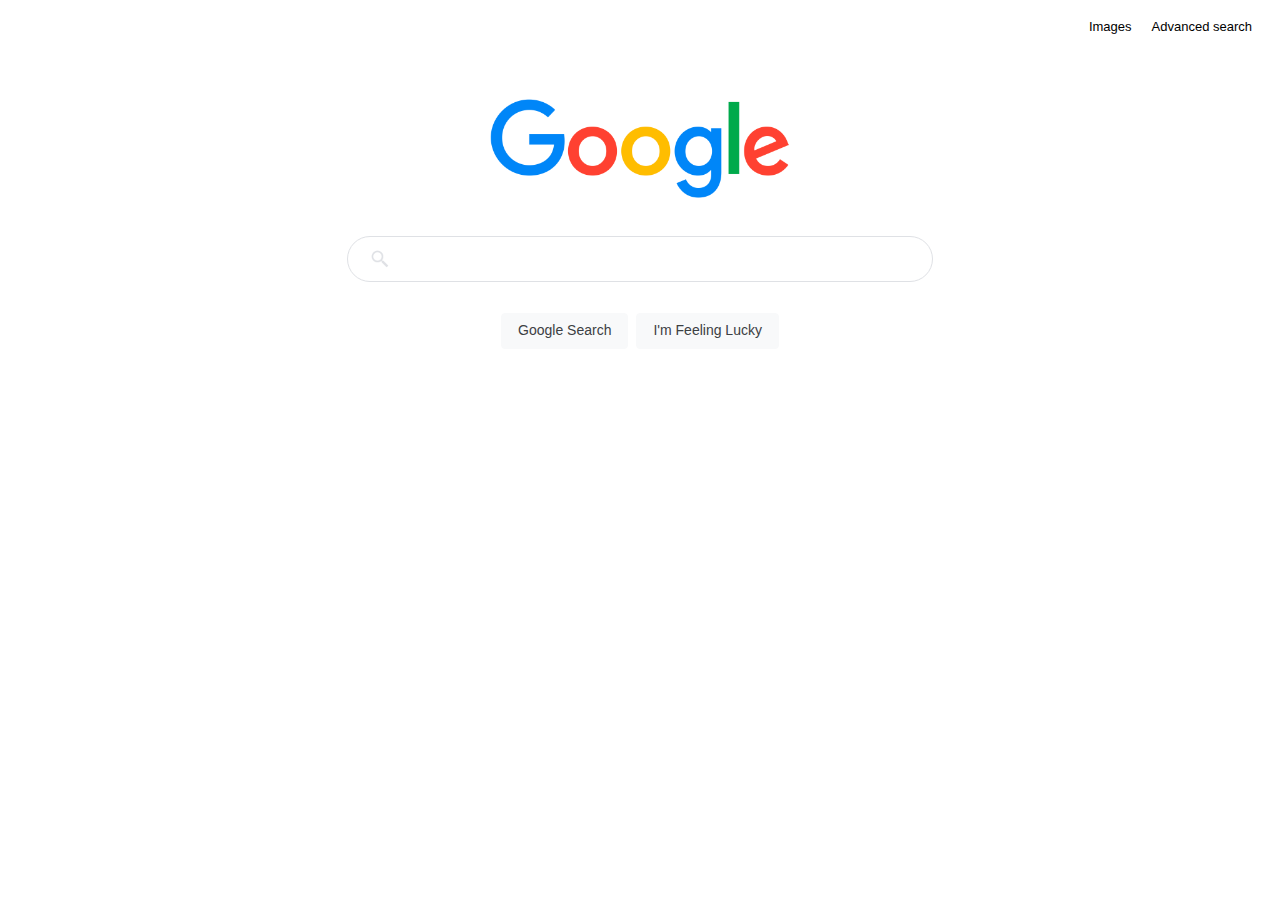
<file: Google Search Clone/index.html>
<!DOCTYPE html>
<html lang="en">
<head>
    <meta charset="UTF-8">
    <meta name="viewport" content="width=device-width, initial-scale=1.0">

    <link rel="stylesheet" href="style.css">
    
    <title>Google</title>
</head>
<body>
    <nav class="navbar">
        <div class="navlist">
            <ul class="listitems" style="list-style-type: none;">
                <li class="item"><a href="images_search.html">Images</a></li>
                <li class="item"><a href="advanced_search.html">Advanced search</a></li>
            </ul>
        </div>
    </nav>

    <main>
        <img src="./images/Google-Logo.png" alt="Google Logo" id="logo">
        <form action="https://google.com/search">
            <div class="search_field">
                <span id="search_icon"></span>
                <input id="search_box" type="text" name="q">
            </div>
            <div class="buttons" style="display: flex; justify-content: center;">
                <div class="">
                    <input class="submit_btn" id="search_btn" type="submit" value="Google Search">
                </div>
                <div>
                    <input class="submit_btn" id="lucky_btn" type="submit" value="I'm Feeling Lucky" name="btnI">
                </div>
            </div>
        </form>
    </main>


</body>
</html>
</file>
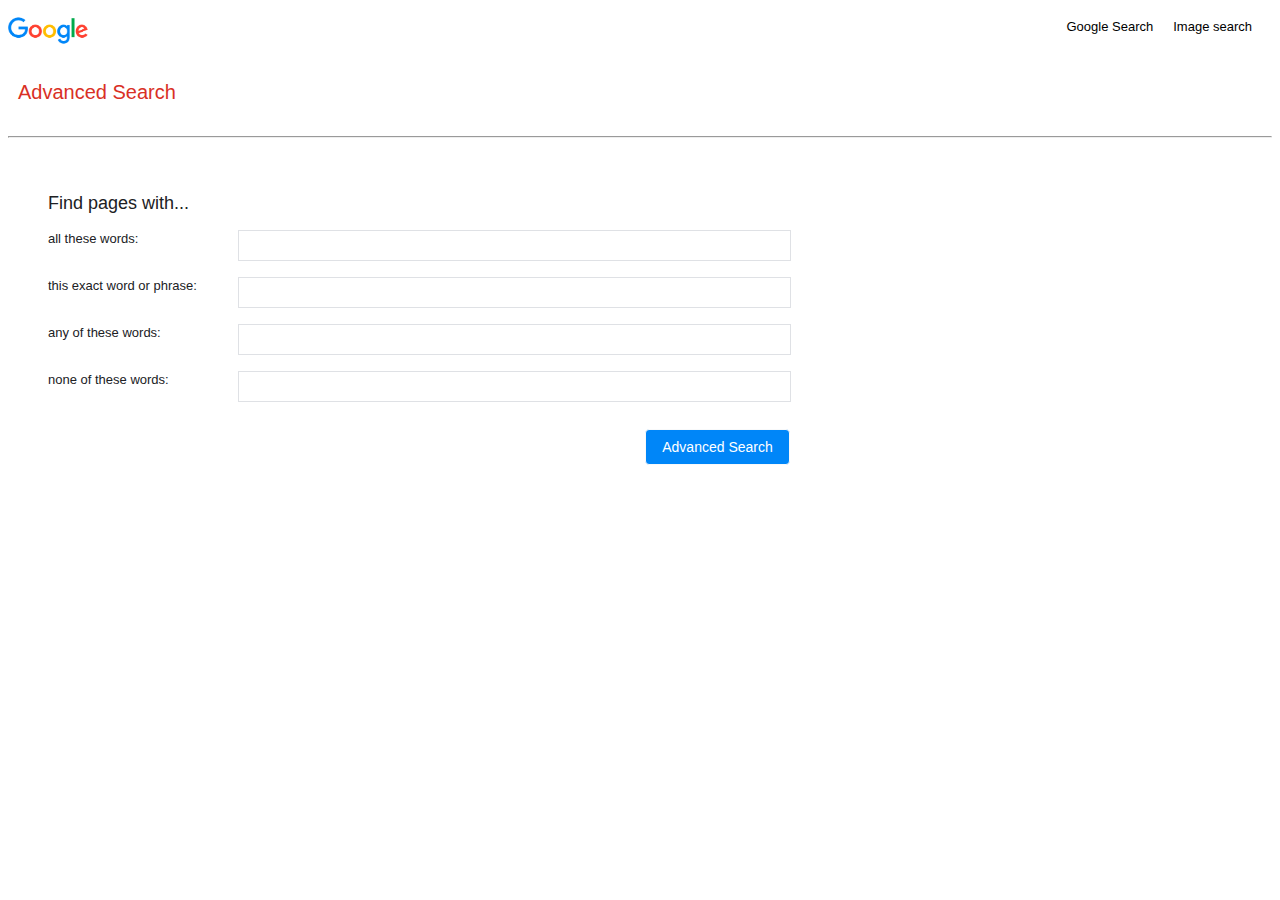
<file: Google Search Clone/advanced_search.html>
<!DOCTYPE html>
<html lang="en">
<head>
    <meta charset="UTF-8">
    <meta name="viewport" content="width=device-width, initial-scale=1.0">

    <link rel="stylesheet" href="style.css">

    <style>
        .navbar{
            height: auto;
        }
        .navlist{
            display: flex;
            justify-content: space-between;
        }
    </style>
    
    <title>Google Advanced Search</title>
</head>
<body>
    <nav class="navbar">
        <div class="navlist">
            <div class="logo"><span><img src="./images/Google-Logo.png" alt="" id="glogo"></span></div>
            <ul class="listitems" style="list-style-type: none;">
                <li class="item"><a href="index.html">Google Search</a></li>
                <li class="item"><a href="images_search.html">Image search</a></li>
            </ul>
        </div>
    </nav>

    <main style="padding: 0;">
        <div class="ad_label">
            <label id="ads_label" style="margin-left: 10px;">Advanced Search</label>
        </div>
        <hr>
        <form action="https://google.com/search" method="get">
            <div class="form_container" style="text-align: left;">
                <div class="fields">
                    <div class="labels"><Span>Find pages with...</Span></div>
                    <div class="inputs"></div>
                </div>
                <div class="fields">
                    <div class="labels"><label for="">all these words:</label></div>
                    <div class="inputs"><input class="txt_input" type="text" name="as_q"></div>
                </div>
                <div class="fields">
                    <div class="labels"><label for="">this exact word or phrase:</label></div>
                    <div class="inputs"><input class="txt_input" type="text" name="as_epq"></div>
                </div>
                <div class="fields">
                    <div class="labels"><label for="">any of these words:</label></div>
                    <div class="inputs"><input class="txt_input" type="text" name="as_oq"></div>
                </div>
                <div class="fields">
                    <div class="labels"><label for="">none of these words:</label></div>
                    <div class="inputs"><input class="txt_input" type="text" name="as_eq"></div>
                </div>
                <div class="fields">
                    <div class="ads_submit"><input type="submit" class="submit_btn" value="Advanced Search"></div>
                </div>
            </div>
            
        </form>
    </main>


</body>
</html>
</file>
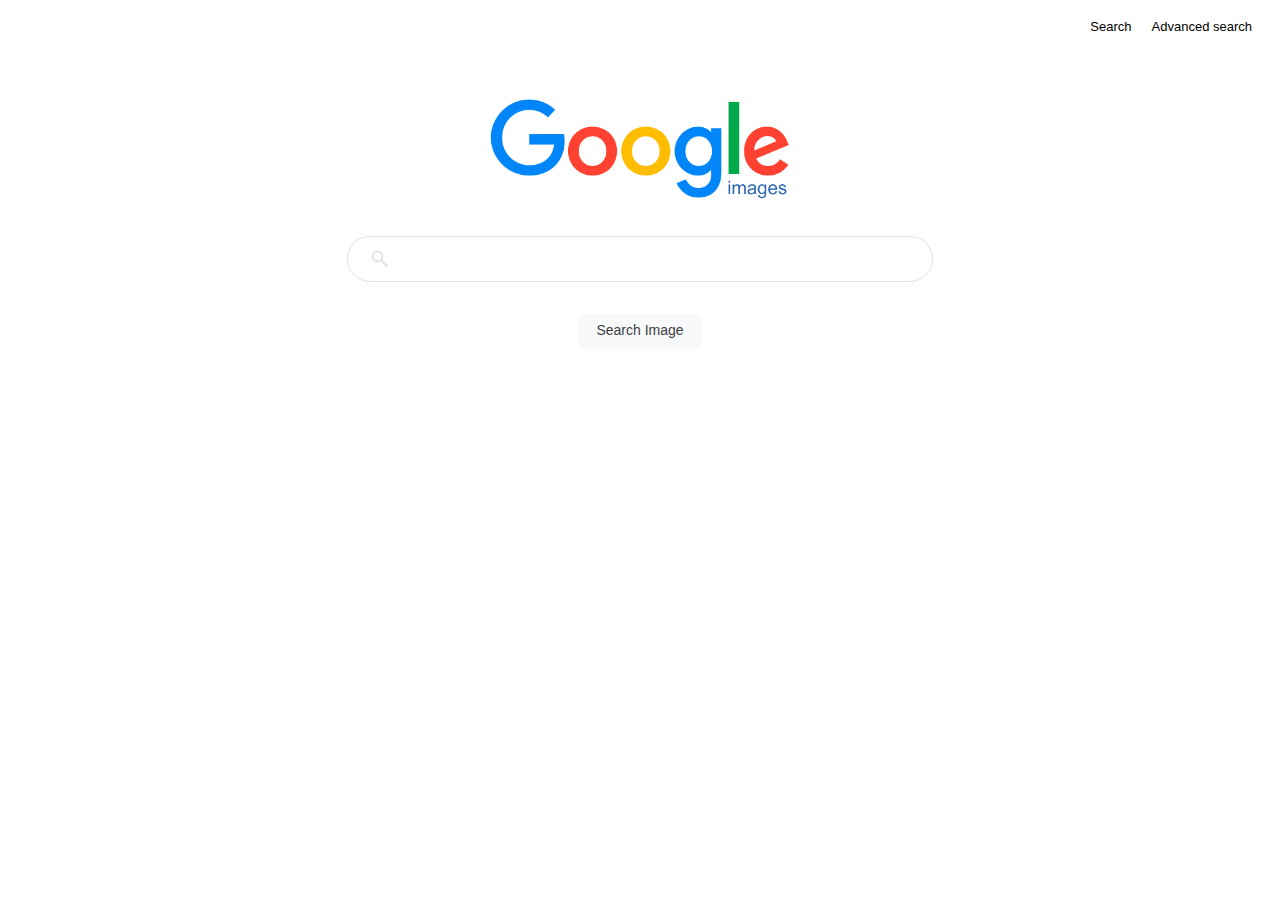
<file: Google Search Clone/images_search.html>
<!DOCTYPE html>
<html lang="en">
<head>
    <meta charset="UTF-8">
    <meta name="viewport" content="width=device-width, initial-scale=1.0">

    <link rel="stylesheet" href="style.css">
 
    <title>Google Images</title>
</head>
<body>
    <nav class="navbar">
        <div class="navlist">
            <ul class="listitems" style="list-style-type: none;">
                <li class="item"><a href="index.html">Search</a></li>
                <li class="item"><a href="advanced_search.html">Advanced search</a></li>
            </ul>
        </div>
    </nav>

    <main>
        <img src="./images/Google-Logo2.png" alt="Google Logo2" id="logo">
        <form action="http://images.google.com/images" method="get">
            <div class="search_field">
                <span id="search_icon"></span>
                <input id="search_box" type="text" name="q">
            </div>
            <div class="buttons">
                <input class="submit_btn" id="search_btn" type="submit" value="Search Image">
            </div>
        </form>
    </main>


</body>
</html>
</file>
<file: Google Search Clone/style.css>
body{
    font-size: 14px;
    font-family: Arial, sans-serif;
    color: #202124;
}
.navbar{
    height: auto;
}
.navlist{
    display: flex;
    justify-content: end;
}
.listitems{
    display: flex;
    flex-direction: row;
    flex-wrap: wrap;
    margin: 10px;
}
.listitems a{
    margin: 10px;
    text-decoration: none;
    font-size: small;
    color: black;
}
.listitems a:hover{
    text-decoration: underline;
}
#glogo{
    width: 80px;
}
main{
    text-align: center;
    padding: 20px;
    
}
#logo{
    width: 300px;
}

.search_field{
    display: flex;
    flex-direction: row;
    justify-content: center;
    z-index: 3;
    position: relative;
    min-height: 44px;
    background: #fff;
    border: 1px solid #dfe1e5;
    box-shadow: none;
    border-radius: 24px;
    margin: 0 auto;
    width: 638px;
    width: auto;
    max-width: 584px;

}
.search_field:hover{
    box-shadow: 1px 1px 2px 1px rgba(0, 0, 0, 0.116), 1.5px 1.5px 2.5px 1.5px rgba(0, 0, 0, 0.144);
}
#search_icon{
    width: 20px;
    height: 20px;
    margin-top: auto;
    margin-bottom: auto;
    background-image: url("./images/searchicon.png");
    background-repeat: no-repeat;
    background-size: contain;
}
#search_box{
    width: 500px;
    font-size: 14px;
    padding: 10px;
    border: 0px solid;
    background-color: transparent;
}
#search_box:focus{
    outline: none;
}
.buttons{
    margin: 20px auto 20px auto;
}
.submit_btn{
    background-color: #f8f9fa;
    border: 1px solid #f8f9fa;
    border-radius: 4px;
    color: #3c4043;
    font-family: Arial, sans-serif;
    font-size: 14px;
    margin: 11px 4px;
    padding: 0 16px;
    line-height: 27px;
    height: 36px;
    min-width: 54px;
    text-align: center;
    cursor: pointer;
    user-select: none;
}
.submit_btn:hover{
    border: 1px solid #dfe1e5;
}
.ad_label{
    display: flex;
    justify-content: start;
    unicode-bidi: isolate;
}
#ads_label{
    margin: 25px 35px;
    padding: 0;
    border: 0;
    font-weight: inherit;
    font-style: inherit;
    font-size: 100%;
    vertical-align: baseline;
    text-decoration: none;
    color: #d93025;
    font-size: 20px;
}
.form_container{
    padding: 40px;
    width: 100%;
}
.fields{
    display: flex;
    padding: 8px 0px;
    flex-wrap: wrap;
    width: 100%;
    justify-content: start;
}
.labels{
    width: 15%;
}
.inputs{
    width: 85%;
}
.txt_input{
    padding: 7px;
    width: 50%;
    background: #fff;
    border: 1px solid #dfe1e5;
    box-shadow: none;
}
.txt_input:focus{
    outline: none;
    border: .5px solid #0086F8;
}
div .labels Span{
    font-size: large;
}
div .labels label{
    font-size: small;
}
.ads_submit{
    display: block;
    width: 59%;
    text-align: right;
}
.ads_submit .submit_btn{
    background-color: #0086F8;
    color: #fff;
}
</file>
